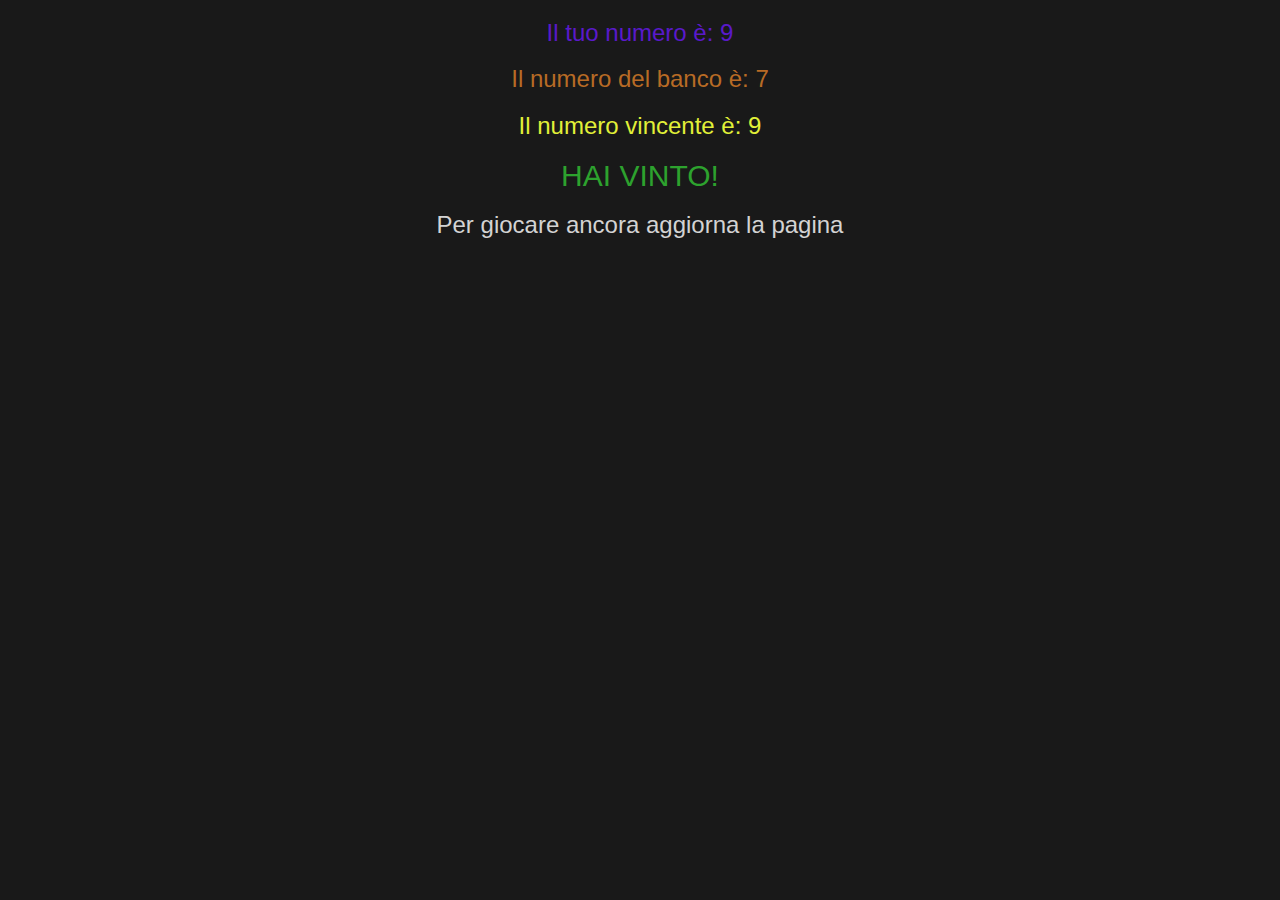
<file: dadi/index.html>
<!DOCTYPE html>
<html lang="en" dir="ltr">
    <head>
        <meta charset="utf-8">
        <meta name="viewport" content="width=device-width, initial-scale=1">
        <title>Gioco dadi</title>
        <link rel="stylesheet" href="https://maxcdn.bootstrapcdn.com/bootstrap/3.3.7/css/bootstrap.min.css" integrity="sha384-BVYiiSIFeK1dGmJRAkycuHAHRg32OmUcww7on3RYdg4Va+PmSTsz/K68vbdEjh4u" crossorigin="anonymous">
        <link rel="stylesheet" href="css/master.css">
    </head>
    <body class="text-center">
        <h3>Il tuo numero è: <span id="numero-a"></span></h3>
        <h3>Il numero del banco è: <span id="numero-b"></span></h3>
        <h3>Il numero vincente è: <span id="vincitore"></span></h3>
        <h2 id="win" class="text-uppercase invisible">hai vinto!</h2>
        <h2 id="lose" class="text-uppercase invisible">hai perso!</h2>
        <h2 id="draw" class="text-uppercase invisible">è un pareggio...</h2>
        <h3>Per giocare ancora aggiorna la pagina</h3>
        <script src="js/main.js" charset="utf-8"></script>
    </body>
</html>
</file>
<file: dadi/css/master.css>
body {
    background-color: rgba(0, 0, 0, 0.9)
}

.invisible {
    display: none;
}

.visible {
    display: block;
}

#draw {
    color: blue;
}

#win {
    color: rgb(45, 162, 46);
}

#lose {
    color: rgb(157, 48, 24);
}

h3:first-of-type {
    color: rgb(90, 25, 203);
}

h3:nth-of-type(2) {
    color: rgb(184, 107, 37);
}

h3:nth-of-type(3) {
    color: rgb(225, 240, 56);
}

h3:last-of-type {
    color: lightgray;
}
</file>
